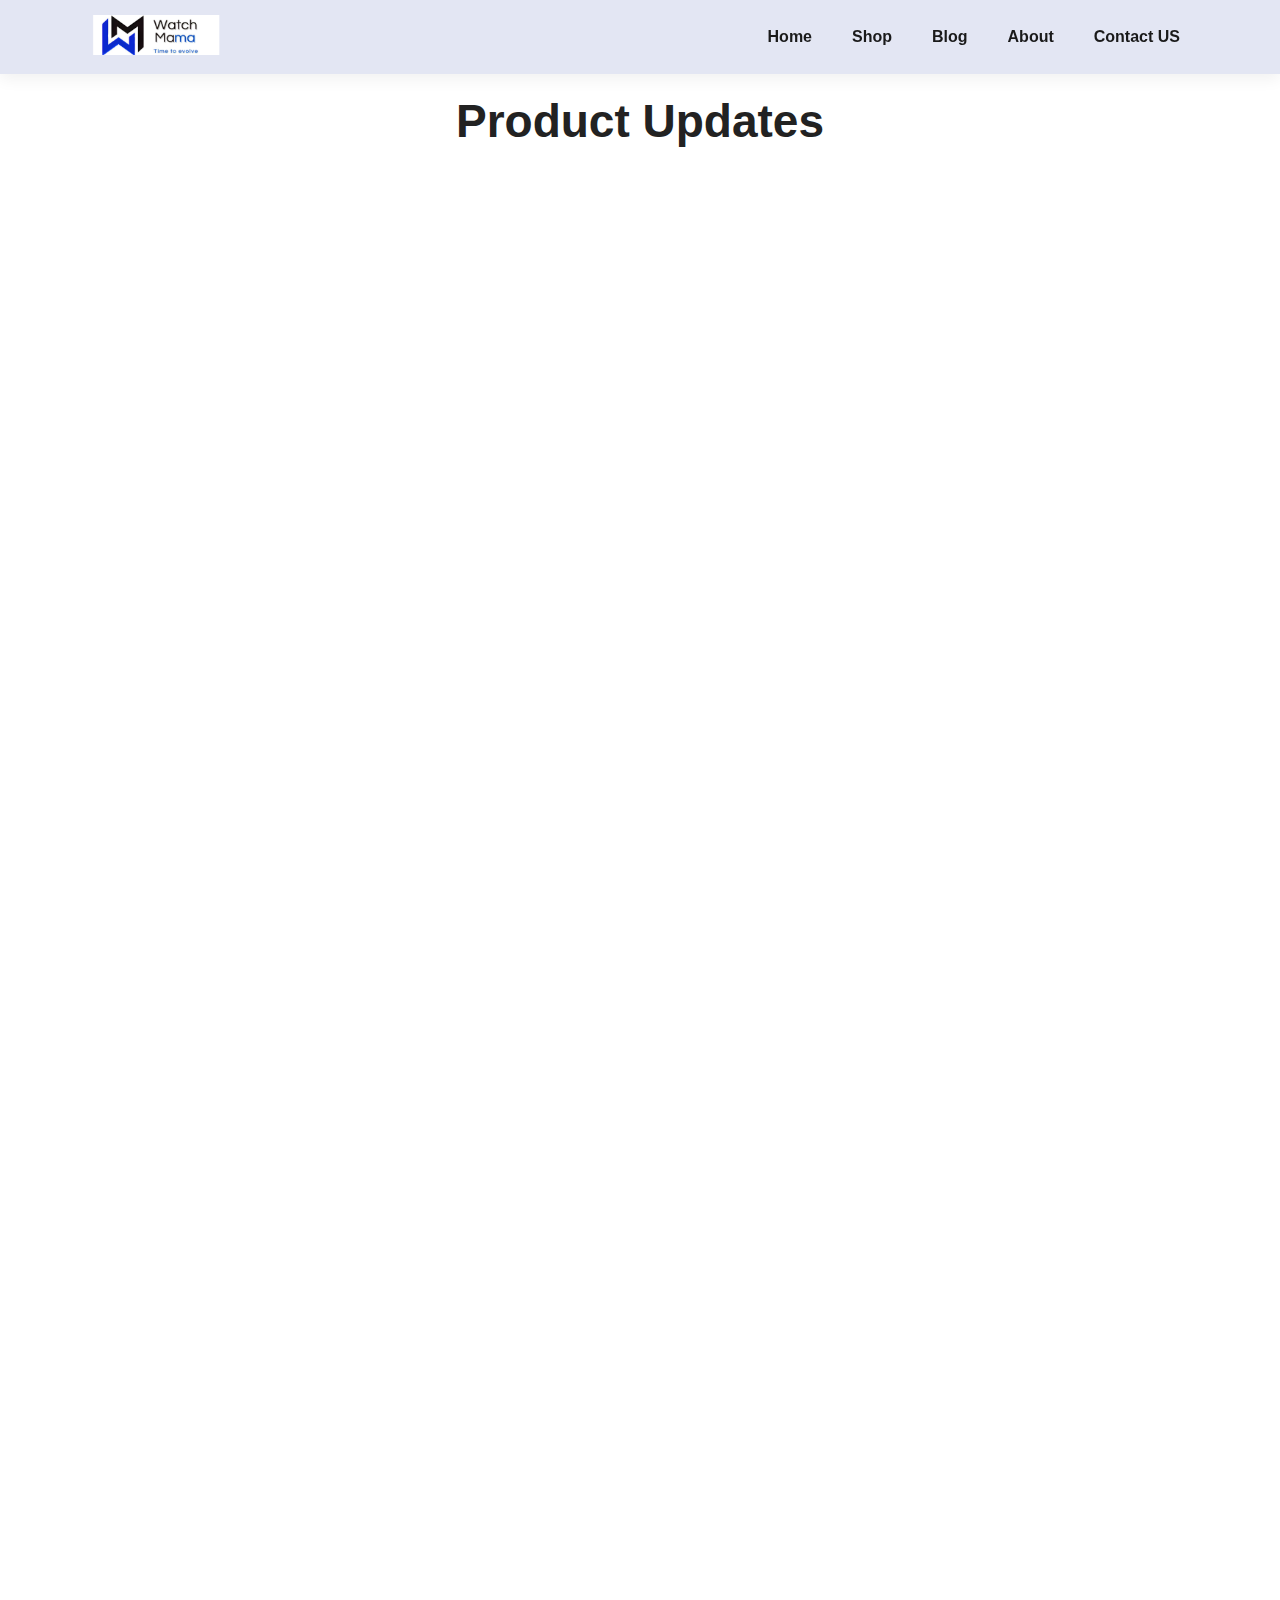
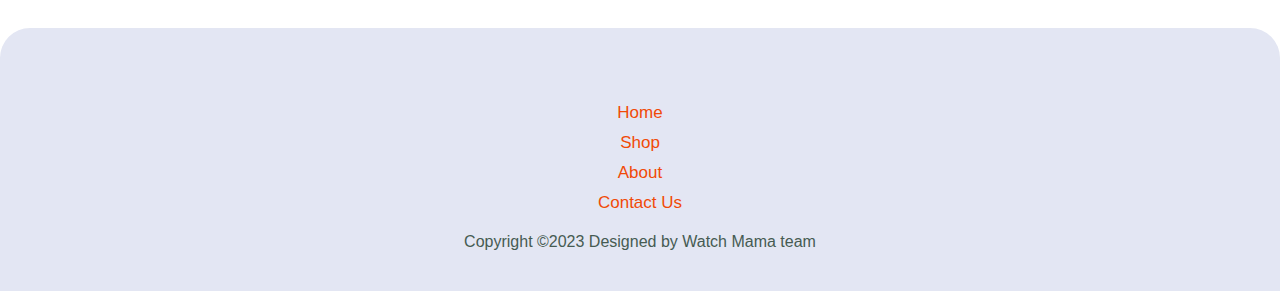
<file: shop.html>
<!DOCTYPE html>
<html lang="en">
<head>
    <title>Shop</title>
</head>
<body>
    <!DOCTYPE html>
<html lang="en">
<head>

    <title>Watch Mama </title>
    <link rel="stylesheet" href="style.css">
    <link rel="stylesheet" href="https://cdnjs.cloudflare.com/ajax/libs/font-awesome/6.4.2/css/all.min.css"
     integrity="sha512-z3gLpd7yknf1YoNbCzqRKc4qyor8gaKU1qmn+CShxbuBusANI9QpRohGBreCFkKxLhei6S9CQXFEbbKuqLg0DA==" crossorigin="anonymous" referrerpolicy="no-referrer" />
     <meta name="viewport" content="width=device-width, initial-scale=1.0">
</head>
<body>
    <section id="header">
     <a href="#" ><img src="allimg/logo2.png" alt="" id="logos"></a>
     <div>
        <ul id="navbar">
            <li><a href="index.html">Home</a></li>
            <li><a href="shop.html">Shop</a></li>
            <li><a href="#">Blog</a></li>
            <li><a href="#">About</a></li>
            <li><a href="#">Contact US</a></li>
            <a href="#" id="close"><i class="fa-solid fa-xmark" ></i></a>
           <!--  <li><a href="#"></a></li> -->
        </ul>
     </div>
     <div id="mobile">
        <i class="fa-solid fa-bars-staggered" id="bar"></i>
     </div>
    </section>
  <div class="st">
     <h2>Product Updates</h2>
</div>

<section class="all-up"> 
    <center>
  <div class="post1">
    <iframe id="facebook" src="https://www.facebook.com/plugins/post.php?href=https%3A%2F%2Fwww.facebook.com%2Fpermalink.php%3Fstory_fbid%3Dpfbid02JPSgJKMeJo2roy4NY2JUBDDbcto14vekpi3fY6Vef434bkYdrNJ2NwnoDpCEDvmGl%26id%3D61550710311963&show_text=true&width=500" width="500" height="589" style="border:none;overflow:hidden" 
    scrolling="no" frameborder="2" allowfullscreen="true" allow="autoplay; clipboard-write; encrypted-media; picture-in-picture; web-share" ></iframe>
  </div>
  <div class="post1">
    <iframe id="facebook" class="iframe" src="https://www.facebook.com/plugins/post.php?href=https%3A%2F%2Fwww.facebook.com%2Fpermalink.php%3Fstory_fbid%3Dpfbid0k9151E1c813toeLqqDCczueyqPFBM9nz7cRZmJMfRw8AURDGe4dnmEbV2vi3x5QBl%26id%3D61550710311963&show_text=true&width=500" width="500" height="723" style="border:none;overflow:hidden" scrolling="no"
     frameborder="2px" allowfullscreen="true" allow="autoplay; clipboard-write; encrypted-media; picture-in-picture; web-share"></iframe>

  </div>
</center>
</section>

<footer class="footerContainr"> <!--   footer=sectionn  -->
    <div class="socialIcons">

        <a href="https://www.facebook.com/profile.php?id=61550710311963&mibextid=ZbWKwL"><i class="fa-brands fa-facebook"></i></a>
        <a href=""><i class="fa-brands fa-instagram"></i></a>
        <a href=""><i class="fa-brands fa-twitter"></i></a>
        <a href=""><i class="fa-brands fa-discord"></i></a>
        <a href=""><i class="fa-brands fa-youtube"></i></a>

    </div>
    <div class="footernav">
        <ul>
            <li><a href="index.html">Home</a></li>
            <li><a href="shop.html">Shop</a></li>
            <li><a href="">About</a></li>
            <li><a href="">Contact Us</a></li>
        </ul>
    </div>
    <div class="footerBottom">
        <p>Copyright &copy;2023 Designed by Watch Mama team</p>
    </div>
</footer>




    <script src="code.js"></script>
</body>
</html>
</body>
</html>
</file>
<file: style.css>
@import url('https://fonts.googleapis.com/css2?family=League+Spartan:wght@100;200;300;400;500;600;700;800;900&display=swap');

*{
    margin: 0;
    padding: 0;
    box-sizing: border-box;
    font-family: 'Spartan' , sans-serif;
}

h1{
    font-size: 50px;
    line-height: 64px;
    color: #222;
}
h2{
    font-size: 46px;
    line-height: 54px;
    color: #222;
}

h4{
    font-size: 20px;
    color: #222;
}

h6{
    font-weight: 700;
    font-size: 12px;
}
p{
    font-size: 16px;
    color: #465b52;
    margin:  15px 0 20px 0;
}
.section-p1{
    padding: 60px 60px;

}
.section-m1{
    margin: 40px 0;
}

#logos{
    
    height: 40px ;
    width: 150px ;
}

/* Header start */
#header{
    display: flex;
    align-items: center;
    justify-content: space-between;
    padding: 15px 80px;
    background-color: #E3E6F3;
    box-shadow: 0 5px 15px rgba(0, 0, 0, 0.06);
    position: sticky;
    top: 0px;
    left: 0;
    z-index: 999;
}

#navbar{
    display: flex;
    align-items: center;
    justify-content: center;
    
}

#navbar li{
    /* text-decoration: none; */ /* Wrong */
    list-style: none;
    padding: 0 20px;
    position: relative;
}

#navbar li a{ /*  right */
    text-decoration: none;
    font-size: 16px;
    font-weight: 600;
    color: #1a1a1a;
    transition: 0.3s ease;
}

#navbar li a:hover ,
#navbar li a.active{
    color: #f14a07;

}

#navbar li a.active::after ,
#navbar li a:hover::after{
    content: "";
    width: 30%;
    height: 2px;
    background-color: #f14a07;
    position: absolute;
    bottom: -4px;
    left: 20px;
}

/* home page  */
#hero{
    background-image: url(allimg/hero4.png) ;
    height: 100vh;
    width: 100%;
    background-size: cover;
    background-position: top 25% right 0;
    padding: 0 80px;
    display: flex;
    flex-direction: column;
    align-items: flex-start;
    justify-content: center;
}

#hero h4{
    padding: 0 0 15px 0  ;
}

#hero h1{
    padding: 0 0 15px 0  ;
    color: #f14a07;
}

#hero button{
    background-color: rgba(230, 48, 3, 0.87);
    color: white;
    font-size: 20px ;
    border: 1px solid #f14a07;
    padding: 5px;
    transition: 0.8s ease;
    border-radius: 10px 0px 10px 0px;
}
#hero button:hover{
    background-color: transparent;
    color: #f14a07;
   
    border-radius: 0 10px 0 10px ;
}

#Product1{
    text-align: center;
}

#Product1 .pro{
    width: 23%;
    min-width: 250px;
    padding: 10px 12px;
    border: 1px solid #cce7d0;
    border-radius: 25px;
    cursor: pointer;
    transition: 0.3s ease;
    margin: 15px 0;
    position: relative;
    
}
#Product1 .pro:hover{
    box-shadow: 0px 0px  15px 2px rgba(6, 99, 122, 0.3) ;
    scale: 11px;
}


#Product1 .pro img{
    width: 100%;
    border-radius: 20px;
}


#Product1 .pro .des{
    text-align: start;
    padding: 10px 0 ;
}

#Product1 .pro .des span{
   color: #606063;
   font-size: 12px;
}

#Product1 .pro .des h5{
    padding-top: 7px;
    color: #1a1a1a;
    font-size: 14px;
}

#Product1 .pro .des h4{
    padding-top: 7px;
    font-size: 18px;
    font-weight: 700;
    color: #f86402;
}

#Product1 .pro #cart{
    width: 40px;
    height: 40px;
    line-height: 40px;
    border-radius: 50px;
    background-color: transparent;
    border: 1px solid #f86402;
    color: #f86402;
    position: absolute;
    bottom: 20px;
    right: 10px;
   
}
#Product1 .pro #cart:hover{
    color: white;
    background-color: #f86402;
    border: 1px solid #f86402;
    border-radius: 50px;
    box-shadow: 0 0 10px 5px rgba(6, 216, 223, 0.281);

}
#Product1 .pro-container{
    display: flex;
    justify-content: space-between;
    padding: 20px;
    flex-wrap: wrap;
}

#mobile{
    display: none;
}

#close{
    display: none;
}

/* start media query  */

@media only screen and (max-width:788px) {

    #navbar{
        display: flex;
        flex-direction: column;
        align-items: flex-start;
        justify-content: flex-start;
        position: fixed;
        top: 0px;
        right: -300px;
        height: 0px;
        height: 100vh;
        width: 300px;
        background-color: #E3E6F3;
        box-shadow: 0 40px 60px rgba(0, 0, 0, 0.1); 
        padding: 80px 0px 0px 10px;
        transition: 0.3s;
    }
    #navbar.active{
        right: 0;
    }
    #navbar li{
        margin-bottom: 10px;
    }

    #mobile{
        display: flex;
    }
    #mobile i{
        color: #1a1a1a;
        font-size: 24px;
        padding-left: 20px;
    }
    #close{
        position: absolute;
        top: 30px;
        left: 30px;
        color: #222;
        font-size: 24px;
        display: block;
    }
    #close:hover{
        transform: rotate(45deg);
        transition: 1s ease;
        color: #088178;
    }

    #hero{
      height: 70vh;
      padding: 0 80px;
      background-position: top 20% right 45%;
    }

    #product1 .pro-container{
        justify-content: center;

    }
    
    #product1 .pro{
        margin: 15px;

    }
}

@media (max-width:477px) {
    #header{
        padding: 10px 10px;
    }

    #hero{
        padding: 0 20px;
        background-position: 55%;
    }

    h1{
        font-size: 38px ;
    }

    #product1 .pro{
        width: 100%;
    
    }

    .fh{
        font-size: 30px;
    }
}


/* shop page  */

.st h2{
    text-align: center;
    padding: 20px 0 0 0 ;
}
.fh{
    padding: 0 80px;
    text-align: center;
    width: 100%;
    height: 80px;
    background-color: #d2eaf0;
    color: #f14a07;
 
}

.all-up{
    margin-top: 40px;
   
}

.post1{
    padding: 20px 0 40px 0;
}

iframe{
    border: 3px;
    color: #f14a07;
}


footer{
    background-color: #E3E6F3;
    border-radius: 30px 30px 0 0;

}

.footerContainr{
    width: 100%;
    padding: 70px 30px 20px ;
}

.socialIcons{
    justify-content: center;
    font-size: 30px;
    display: flex;
    
}
.socialIcons a{
    text-decoration: none;
    padding: 0px 10px;
    color: #f14a07;
    text-shadow: 0px 0px 10px rgba(0, 0, 0, 0.3);
    margin: 0 10px;
    transition: 0.4s ease;
}

.socialIcons a:hover{
    color: #007ea5;
}

.footernav ul li{
    display: flex;
    justify-content: center;
    list-style: none;

}
.footernav ul li a{
    color: #f14a07;
    padding: 5px 10px;
    font-size: 17px;
    text-decoration: none;
    
    
}

.footerBottom{
    text-align: center;
}


/* .footernav ul li a{
    
}
 */
</file>
